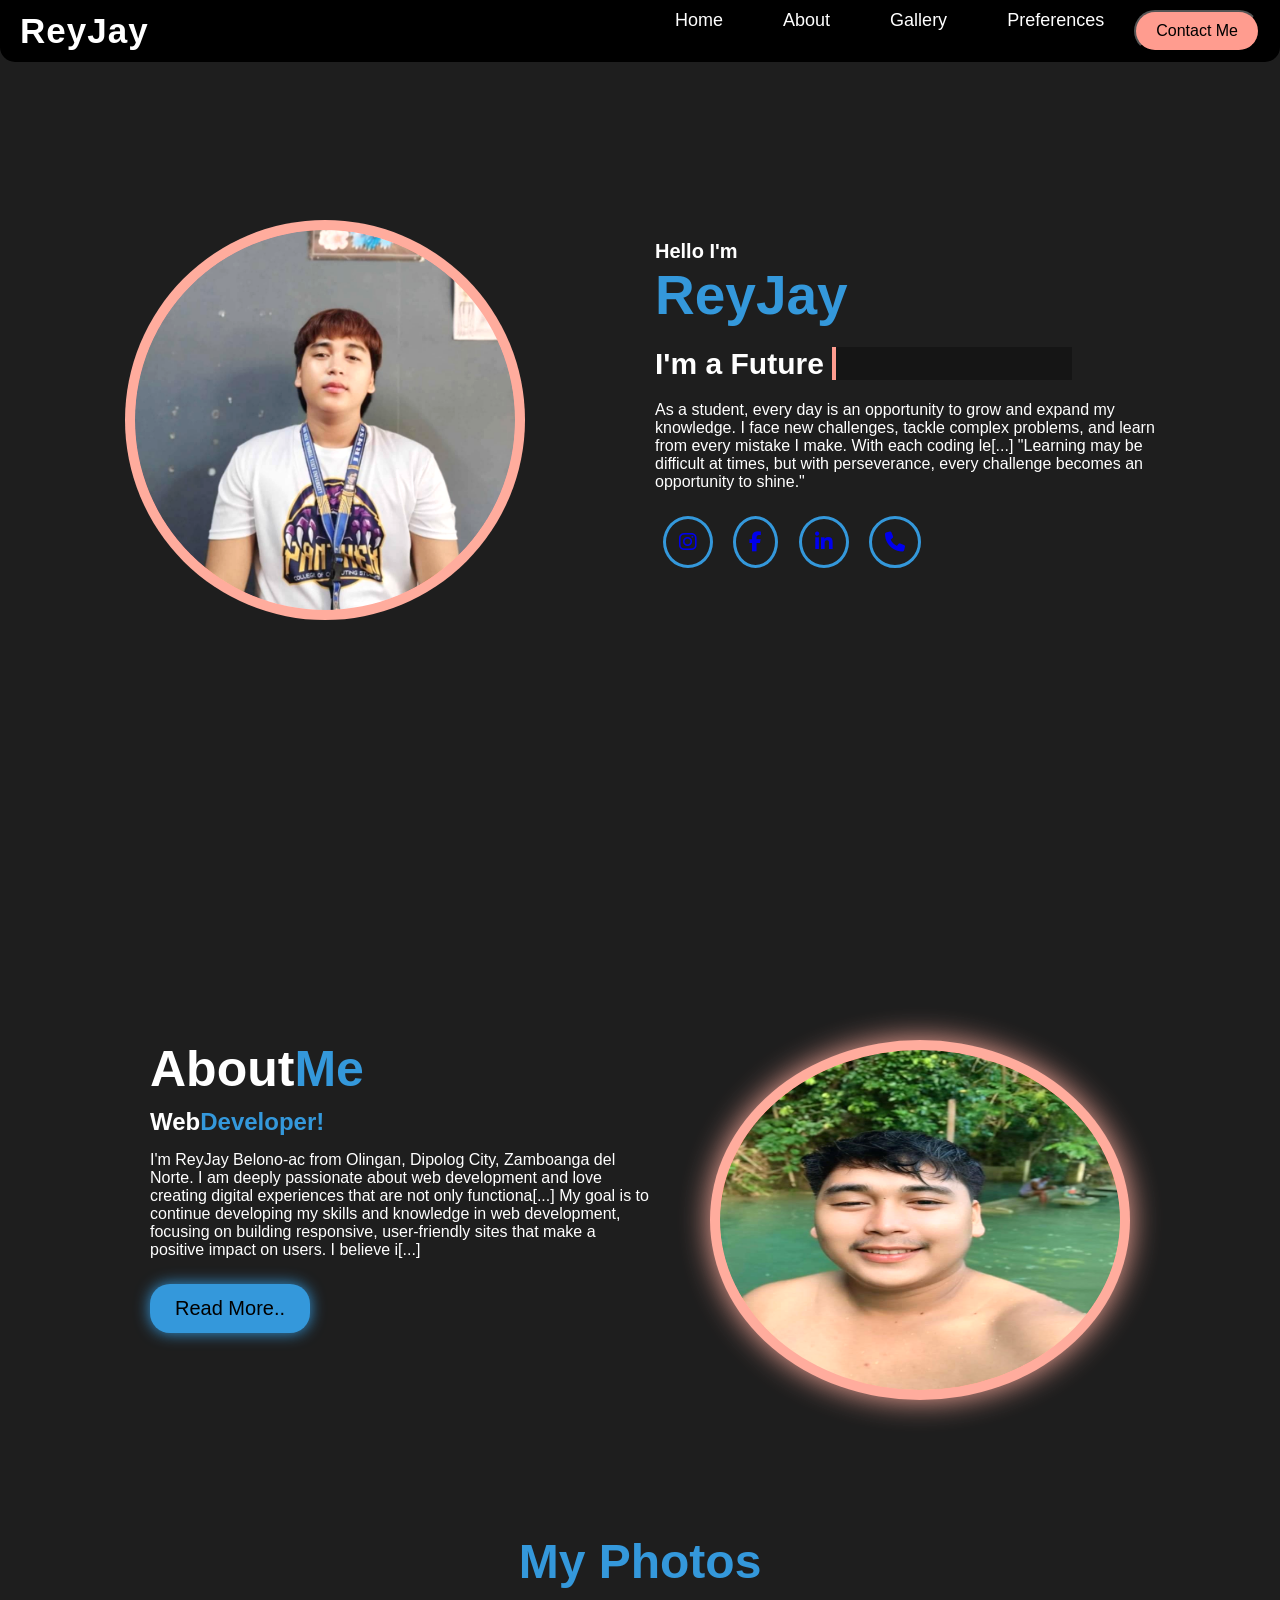
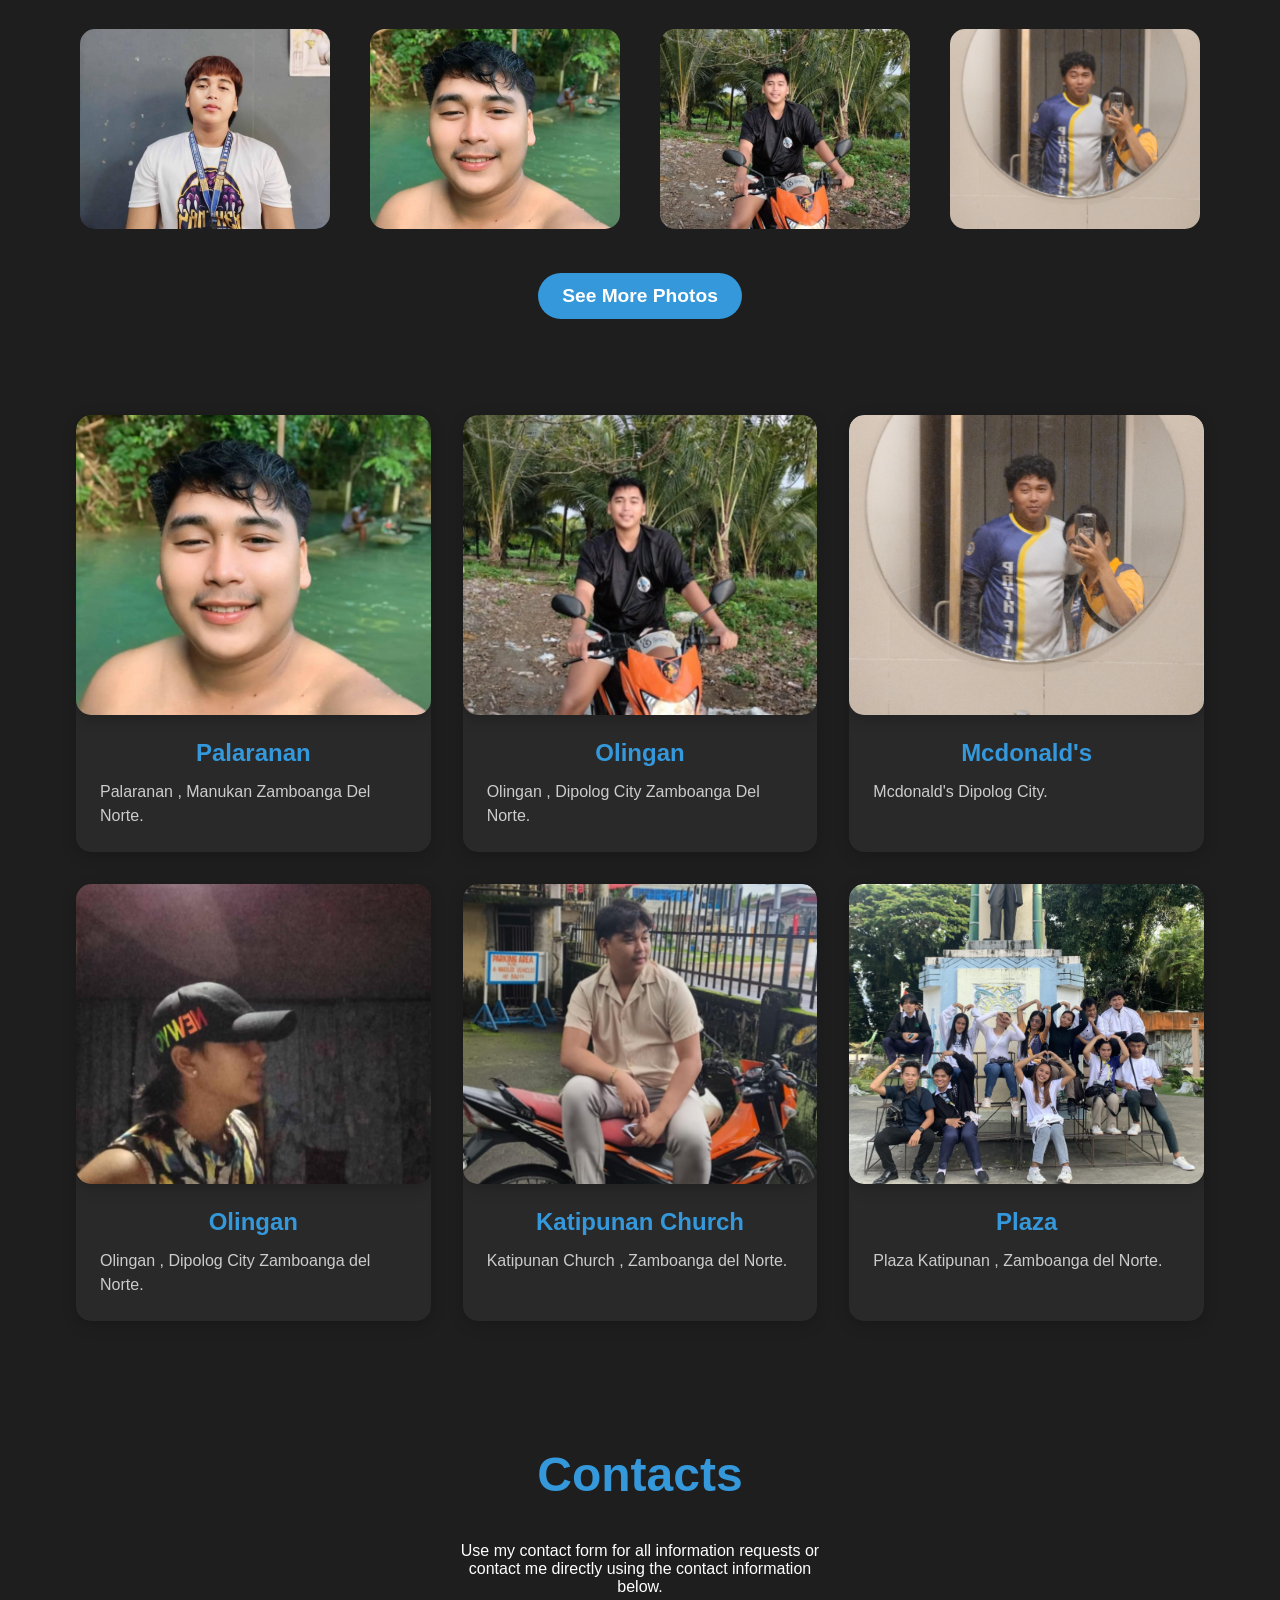
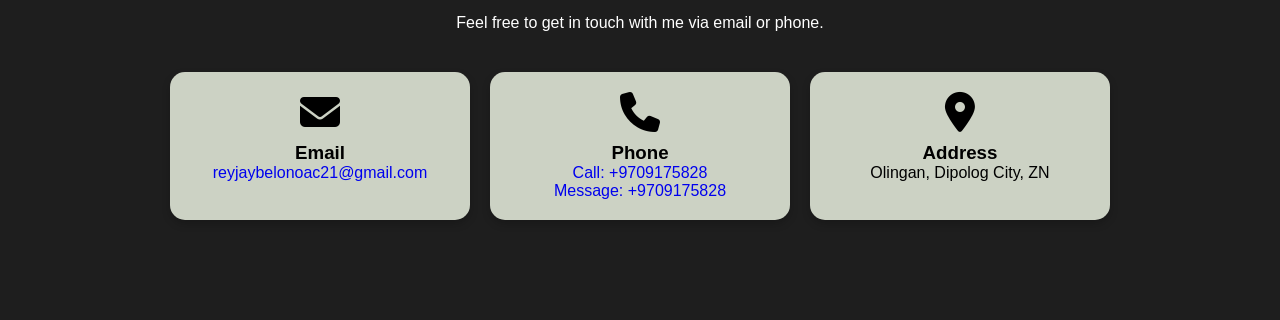
<file: index.html>
<!DOCTYPE html>
<html lang="en">
<head>
    <meta charset="UTF-8">
    <meta name="viewport" content="width=device-width, initial-scale=1.0">
    <title>Document</title>
    <link rel="stylesheet" href="style.css">
    <link rel="stylesheet" href="https://cdnjs.cloudflare.com/ajax/libs/font-awesome/6.6.0/css/all.min.css">
</head>
<body>
    <nav>
        <input type="checkbox" id="check" class="checkbox">
        <label for="check" class="checkbtn">
            <i class="fas fa-bars"></i>
        </label>
        <h1 class="nav_head">ReyJay</h1>
        <ul>
            <li><a href="#home" onclick="closeMenu()">Home</a></li>
            <li><a href="#about" onclick="closeMenu()">About</a></li>
            <li><a href="#gallery" onclick="closeMenu()">Gallery</a></li>
            <li><a href="#preferences" onclick="closeMenu()">Preferences</a></li>
            <a href="#contact"><button class="contact_btn" onclick="closeMenu()">Contact Me</button></a>
        </ul>
    </nav>
    
    <section id="home" class="home">
        <img src="1.jpeg" alt="width=450px" height="400px">
        <div class="description">
            <h1>Hello I'm <br><span>ReyJay </span></h1>
            <h2>I'm a Future <span>Web Developer...</span></h2>
            <p>As a student, every day is an opportunity to grow and expand my knowledge. I face new challenges, tackle complex problems, and learn from every mistake I make. With each coding le[...]
                "Learning may be difficult at times, but with perseverance, every challenge becomes an opportunity to shine."
            </p>   
            <div class="font">
                <a href="https://www.instagram.com" target="_blank" title="Instagram">
                    <i class="fa-brands fa-instagram"></i>
                </a>
                <a href="https://web.facebook.com/reyjay.pagasian.9" target="_blank" title="Facebook">
                    <i class="fa-brands fa-facebook-f"></i>
                </a>
                <a href="https://www.linkedin.com" target="_blank" title="LinkedIn">
                    <i class="fa-brands fa-linkedin-in"></i>
                </a>
                <a href="tel:+9709175828" title="Phone">
                    <i class="fas fa-phone"></i>
                </a>
            </div>
        </div>
    </section>

    <section id="about" class="about">
        <div class="about_section">
            <h1>About<span>Me</span></h1>
            <h2>Web<span>Developer!</span></h2>
            <p>
                I'm ReyJay Belono-ac from Olingan, Dipolog City, Zamboanga del Norte. I am deeply passionate about web development and love creating digital experiences that are not only functiona[...]
                My goal is to continue developing my skills and knowledge in web development, focusing on building responsive, user-friendly sites that make a positive impact on users. I believe i[...]

                <span id="more-text" style="display: none;">
                    <br><br>Every day as a student and an aspiring web developer, I remind myself that success is not an overnight achievement. It takes consistent effort, a willingness to fail, a[...]

                    <br><br>Through each academic challenge, I remind myself that no journey worth pursuing comes without its hurdles. It is through persistence, resilience, and a strong belief in[...]
                    "The hard work I put in today will shape the successful developer I will be tomorrow."
                </span>
            </p>
            <button class="about_btn" onclick="toggleReadMore()">Read More..</button>
        </div>
        <div class="about_photo">
            <img src="2.jpeg" alt="" width="420px" height="360px">
        </div>
    </section>

    <section class="gallery" id="gallery">
        <div class="gallery-header">My <span>Photos</span></div>
        <div class="gallery-container">
            <div class="gallery-item">
                <img src="1.jpeg" alt="Photo 1">
            </div>
            <div class="gallery-item">
                <img src="2.jpeg" alt="Photo 2">
            </div>
            <div class="gallery-item">
                <img src="3.jpeg" alt="Photo 3">
            </div>
            <div class="gallery-item">
                <img src="4.jpeg" alt="Photo 4">
            </div>
        </div>
        <a href="gallery.html">
            <button class="see-more-btn">See More Photos</button>
        </a>
    </section>

    <section class="preferences" id="preferences">
        <div class="container">
            <div class="hobby-grid">
                <div class="hobby-card">
                    <div class="hobby-image">
                        <img src="2.jpeg" alt="Palaranan">
                    </div>
                    <div class="hobby-content">
                        <h2>Palaranan</h2>
                        <p>Palaranan , Manukan Zamboanga Del Norte.</p>
                    </div>
                </div>

                <div class="hobby-card">
                    <div class="hobby-image">
                        <img src="3.jpeg" alt="Olingan">
                    </div>
                    <div class="hobby-content">
                        <h2>Olingan</h2>
                        <p>Olingan , Dipolog City Zamboanga Del Norte.</p>
                    </div>
                </div>

                <div class="hobby-card">
                    <div class="hobby-image">
                        <img src="4.jpeg" alt="Mcdonald's">
                    </div>
                    <div class="hobby-content">
                        <h2>Mcdonald's</h2>
                        <p>Mcdonald's Dipolog City.</p>
                    </div>
                </div>

                <div class="hobby-card">
                    <div class="hobby-image">
                        <img src="5.jpeg" alt="Olingan">
                    </div>
                    <div class="hobby-content">
                        <h2>Olingan</h2>
                        <p>Olingan , Dipolog City Zamboanga del Norte.</p>
                    </div>
                </div>
                <div class="hobby-card">
                    <div class="hobby-image">
                        <img src="6.jpeg" alt="Katipunan Church">
                    </div>
                    <div class="hobby-content">
                        <h2>Katipunan Church</h2>
                        <p>Katipunan Church , Zamboanga del Norte.</p>
                    </div>
                </div>
                <div class="hobby-card">
                    <div class="hobby-image">
                        <img src="7.jpeg" alt="Plaza">
                    </div>
                    <div class="hobby-content">
                        <h2>Plaza</h2>
                        <p>Plaza Katipunan , Zamboanga del Norte.</p>
                    </div>
                </div>
            </div>
        </div>
    </section>

    <section class="contact-section" id="contact">
        <h1>Contacts</h1>
        <div class="ohaha">
            <p>Use my contact form for all information requests or<br> contact me directly using the contact information<br> below.
                <br><br>Feel free to get in touch with me via email or phone.
            </p>
        </div>

        <div class="contact-cards">
            <div class="card">
                <i class="fas fa-envelope icon"></i>
                <h3>Email</h3>
                <p>
                    <a href="https://mail.google.com/mail/?view=cm&fs=1&to=reyjaybelonoac21@gmail.com" target="_blank">
                        reyjaybelonoac21@gmail.com
                    </a>
                </p>
            </div>
            <div class="card">
                <i class="fas fa-phone icon"></i>
                <h3>Phone</h3>
                <p>
                    <a href="tel:+9709175828">Call: +9709175828</a><br>
                    <a href="sms:+9709175828">Message: +9709175828</a>
                </p>
            </div>
            <div class="card">
                <i class="fas fa-map-marker-alt icon"></i>
                <h3>Address</h3>
                <p>Olingan, Dipolog City, ZN</p>
            </div>
        </div>
    </section>

    <!-- Back to Top Button -->
    <div id="back-to-top" class="back-to-top">
        <a href="#home"><i class="fas fa-arrow-up"></i></a>
    </div>

    <script>
        function closeMenu() {
            document.getElementById('check').checked = false;
        }
    </script>
    <script>
        function toggleReadMore() {
            const moreText = document.getElementById("more-text");
            const button = document.querySelector(".about_btn");

            if (moreText.style.display === "none" || moreText.style.display === "") {
                moreText.style.display = "inline";
                button.textContent = "Read Less..";
            } else {
                moreText.style.display = "none";
                button.textContent = "Read More..";
            }
        }
    </script>
    <script>
        const backToTopButton = document.getElementById('back-to-top');

        window.addEventListener('scroll', () => {
            if (window.scrollY > 200) {
                backToTopButton.classList.add('show');
            } else {
                backToTopButton.classList.remove('show');
            }
        });
    </script>
</body>
</html>
</file>
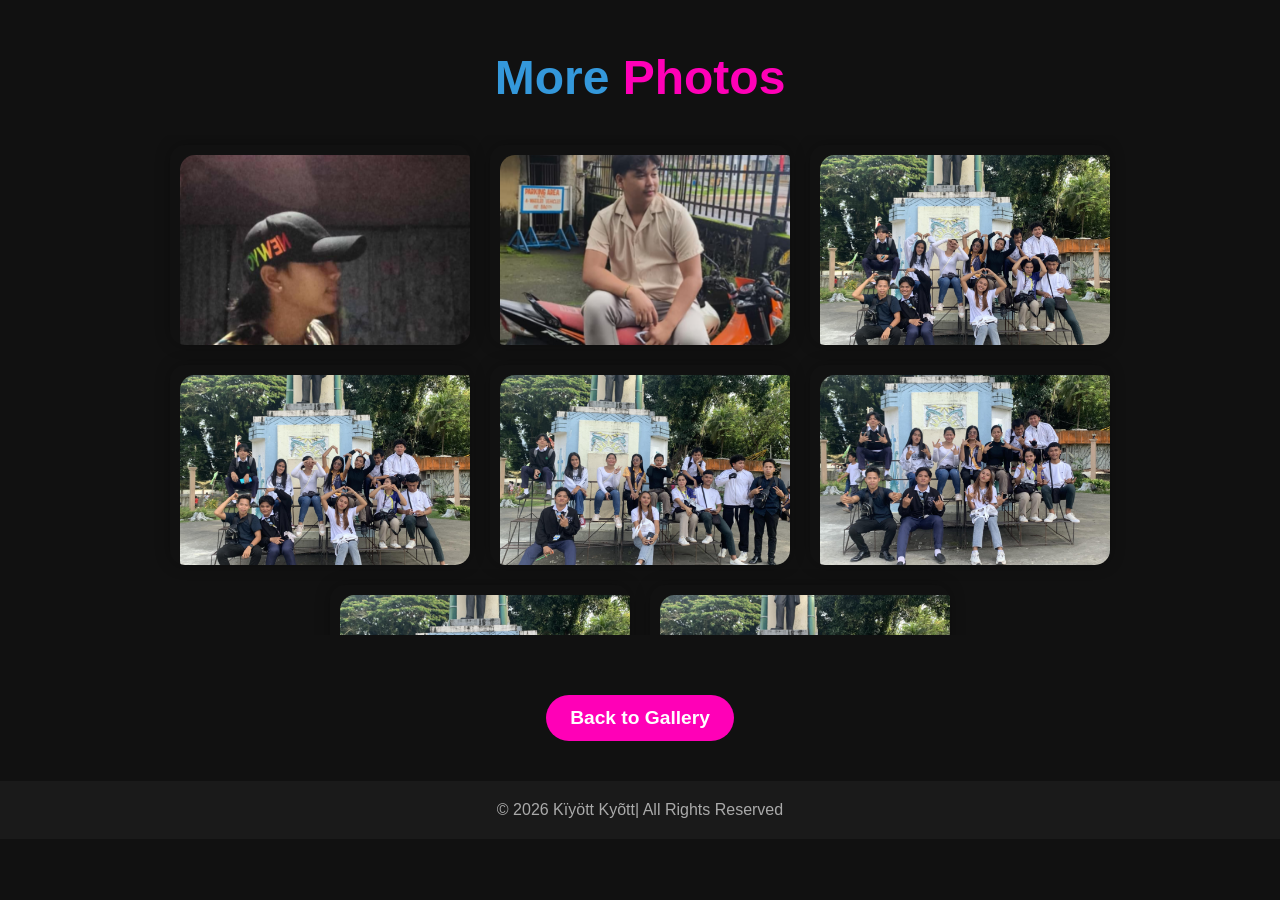
<file: gallery.html>
<!DOCTYPE html>
<html lang="en">
<head>
    <meta charset="UTF-8">
    <meta name="viewport" content="width=device-width, initial-scale=1.0">
    <meta name="description" content="More photos from JaneHUB's gallery">
    <title>Gallery - Kïyött Kyõtt</title>
    <link rel="stylesheet" href="style.css">
    <link href="https://unpkg.com/boxicons@2.1.4/css/boxicons.min.css" rel="stylesheet">
    <style>
        body {
            margin: 0;
            padding: 0;
            font-family: sans-serif;
            background: var(--bg-color, #111);
            color: var(--text-color, #fff);
        }

        .gallery {
            padding: 40px 20px;
            text-align: center;
        }

        .gallery-header {
            font-size: 3rem;
            margin-bottom: 30px;
        }

        .gallery-header span {
            color: rgb(255, 0, 183);
        }

        .gallery-container {
    display: flex;
    flex-wrap: wrap;
    justify-content: center;
    gap: 20px;
    max-height: 500px; /* Set a fixed height for the container */
    overflow-y: auto; /* Enable vertical scrolling */
    padding-right: 10px; /* Add padding for better scroll visibility */
}

.gallery-container::-webkit-scrollbar {
    width: 8px; /* Customize scrollbar width */
}

.gallery-container::-webkit-scrollbar-thumb {
    background-color: rgb(255, 0, 183); /* Customize scrollbar color */
    border-radius: 10px;
}

.gallery-container::-webkit-scrollbar-thumb:hover {
    background-color: #e000b5; /* Change color on hover */
}
        

        .gallery-item {
            width: 300px;
            height: 200px;
            overflow: hidden;
            border-radius: 15px;
            box-shadow: 0 0 15px rgba(0, 0, 0, 0.3);
            transition: transform 0.3s ease;
        }

        .gallery-item img {
            width: 100%;
            height: 100%;
            object-fit: cover;
            display: block;
            transition: transform 0.3s ease;
        }

        .gallery-item:hover img {
            transform: scale(1.05);
        }

        .button-wrapper {
            display: flex;
            justify-content: center;
            margin-top: 40px;
        }

        .see-more-btn {
    padding: 12px 24px;
    background-color: rgb(255, 0, 183);
    color: #fff;
    border: none;
    border-radius: 30px;
    font-size: 1.2rem; /* Increase font size */
    font-weight: 900; /* Make the button text even bolder */
    cursor: pointer;
    transition: background-color 0.3s ease, transform 0.2s ease; /* Add smooth hover effect */
}

.see-more-btn:hover {
    background-color: #e000b5; /* Darker shade on hover */
    transform: scale(1.05); /* Slightly enlarge the button on hover */
}

        .see-more-btn:hover {
            background-color: #e000b5;
        }

        .footer {
            text-align: center;
            padding: 20px;
            background-color: #1a1a1a;
            color: #aaa;
        }
    </style>
</head>
<body>

    <main>
        <section class="gallery">
            <h2 class="gallery-header">More <span>Photos</span></h2>
            <div class="gallery-container">
                <div class="gallery-item">
                    <img src="5.jpeg" alt="Photo 5">
                </div>
                <div class="gallery-item">
                    <img src="6.jpeg" alt="Photo 6">
                </div>
                <div class="gallery-item">
                    <img src="7.jpeg" alt="Photo 7">
                </div>
                <div class="gallery-item">
                    <img src="8.jpeg" alt="Photo 8">
                </div>
                <div class="gallery-item">
                    <img src="9.jpeg" alt="Photo 9">
                </div>
                <div class="gallery-item">
                    <img src="10.jpeg" alt="Photo 10">
                </div>
                <div class="gallery-item">
                    <img src="11.jpeg" alt="Photo 11">
                </div>
                <div class="gallery-item">
                    <img src="12.jpeg" alt="Photo 12">
                </div>
            </div>
            <div class="button-wrapper">
                <button class="see-more-btn" onclick="window.location.href='index.html#gallery'">
                    Back to Gallery
                </button>
            </div>

        </section>
    </main>

    <footer class="footer">
        <p class="copyright">
            &copy; <span id="year"></span> Kïyött Kyõtt| All Rights Reserved
        </p>
    </footer>

    <script>
        // Set current year in footer
        document.getElementById('year').textContent = new Date().getFullYear();
    </script>
</body>
</html>
</file>
<file: style.css>
/* General Reset */
* {
    margin: 0;
    padding: 0;
    box-sizing: border-box;
    font-family: Arial, Helvetica, sans-serif;
    text-decoration: none;
    scroll-behavior: smooth;
}

html {
    scroll-behavior: smooth;
}

/* Navbar Section */
nav {
    background-color: black;
    display: flex;
    align-items: center;
    justify-content: space-between;
    padding: 10px 20px;
    position: fixed;
    top: 0;
    width: 100%;
    z-index: 1000;
    border-radius: 0 0 15px 15px;
}

.nav_head {
    font-size: 35px;
    color: white;
    letter-spacing: 1px;
}

ul {
    display: flex;
    list-style: none;
    transition: all 0.5s ease;
}

ul li {
    margin: 0 15px;
}

ul li a {
    color: white;
    font-size: 18px;
    padding: 10px 15px;
    transition: color 0.3s ease;
}

ul li a:hover {
    color: #FF9C8F;
}

.contact_btn {
    padding: 10px 20px;
    background-color: #FF9C8F;
    color: black;
    border-radius: 30px;
    font-size: 16px;
    cursor: pointer;
    transition: 0.3s ease;
}

.contact_btn:hover {
    background-color: transparent;
    color: white;
    border: 2px solid #FF9C8F;
}

/* Hamburger Menu */
.checkbtn {
    display: none;
    font-size: 30px;
    color: white;
    cursor: pointer;
}

.checkbox {
    display: none;
}

.checkbox:checked ~ ul {
    display: flex;
    flex-direction: column;
    position: absolute;
    top: 60px; /* Position the dropdown below the navbar */
    left: 0;
    width: 100%;
    background-color: black;
    z-index: 1000;
    padding: 10px 0;
    border-radius: 0 0 15px 15px;
}

/* Responsive Navbar */
@media (max-width: 768px) {
    ul {
        display: none;
        flex-direction: column;
        position: absolute;
        top: 60px;
        left: 0;
        width: 100%;
        background-color: black;
        z-index: 1000;
    }

    .checkbtn {
        display: block;
    }

    .checkbox:checked ~ ul {
        display: flex;
    }
}

/* Responsive Design */
@media screen and (max-width: 768px) {
    .checkbtn {
        display: block;
    }

    ul {
        display: none;
        flex-direction: column;
        position: absolute;
        top: 60px;
        left: 0;
        width: 100%;
        background-color: black;
        z-index: 1000;
    }

    ul li {
        margin: 10px 0;
        text-align: left; /* Align text to the left */
        padding-left: 20px; /* Add padding to the left */
    }

    ul li a {
        font-size: 20px;
        padding: 10px 0;
    }

    ul li button {
        width: auto; /* Adjust button width */
        text-align: left; /* Align button text to the left */
        padding-left: 20px; /* Add padding to the left */
    }

    .checkbox:checked ~ ul {
        display: flex;
    }
}

/* Scroll Animation - Fade In from Bottom */
@keyframes fadeInUp {
    from {
        opacity: 0;
        transform: translateY(30px);
    }
    to {
        opacity: 1;
        transform: translateY(0);
    }
}

@keyframes fadeInLeft {
    from {
        opacity: 0;
        transform: translateX(-30px);
    }
    to {
        opacity: 1;
        transform: translateX(0);
    }
}

@keyframes fadeInRight {
    from {
        opacity: 0;
        transform: translateX(30px);
    }
    to {
        opacity: 1;
        transform: translateX(0);
    }
}

@keyframes slideInDown {
    from {
        opacity: 0;
        transform: translateY(-50px);
    }
    to {
        opacity: 1;
        transform: translateY(0);
    }
}

/* home section */

.home{
    padding: 220px 100px;
    color: white;
    display: flex;
    justify-content: space-around;
    gap: 5rem;
    border-radius: 0 0 20px 20px;
    animation: fadeInUp 0.8s ease;
}
.description{
    padding-top: 20px;
    animation: fadeInLeft 0.8s ease 0.2s both;
}
.description h1{
    font-size: 20px;
    font-weight: 700;
}
.description h1 span{
    color: #3498db; /* Changed to blue */
    font-size: 55px;
}
.description h2{
    margin-top: 20px;
    font-size: 30px;
    font-weight: 900;
}
.description h2 span{
    color: #3498db; /* Changed to blue */
    position: relative;
}
.description h2 span::after{
    content: "";
    position:absolute;
    left: 0;
    right: 0px;
    height: 100%;
    border-left: 4px solid #FF9C8F;
    background-color: rgb(21, 21, 21);
    animation: text 3s infinite backwards steps(10);
}
@keyframes text {
    0%{
        left: 0;
    }
    50%{
        left: 100%;
    }
    100%{
        left: 0;
    }
}
.description p{
    width: 500px;
    margin-top: 20px;
}
.font i{
    margin: 25px 8px ;
    border: 3px solid #3498db; /* Changed to blue */
    border-radius: 50%;
    padding: 13px;
    font-size: 20px;
    cursor: pointer;
    transition: .4s ease-in-out;
}
.font i:hover{
    background-color: #3498db; /* Changed to blue */
    transform: translateY(-15px);
    box-shadow: 0px 0px 15px #3498db; /* Changed to blue */
}
.description button{
    padding: 13px 20px;
    font-size: 15px;
    border-radius: 10px;
    background: linear-gradient(145deg, #FF9C8F, rgb(231,201,35));
    cursor: pointer;
    border: none;
}
    .home img{
        background-color: #FF9C8F;
    padding: 10px;
    border-radius: 50%;
    box-sizing: 0px 0px 40px #FF9C8F;
    filter: brightness(1.1);
    transition: .4s ease-in-out;
    animation: animate 2.5s ease-in-out forwards infinite, fadeInRight 0.8s ease 0.2s both;
    }
    .home img:hover{
        box-shadow: 0px 0px 50px #3498db; /* Changed to blue */
    }
    @keyframes animate{
        0%{
            transform: translateY(0px);
        }
        50%{
            transform: translateY(-15px);
        }
        100%{
            transform: translateY(0px);
        }
    }
/* responsive home section */

@media screen and (max-width:820px){
    .home img{
        margin-top: -7rem;
        margin-left: -1rem;
        margin-bottom: -5rem;
        width: 390px;
        height: 340px;
    }
    .home{
        grid-template-columns: 1fr;
        flex-wrap: wrap;
        border-radius: 0 0 20px 20px;
    }    
    .description{
        margin-left: -4rem;
    }
    .description h1{
        font-size: 25px;
    }
    .description h1 span{

        font-size: 40px;
    }
    .description h2{
        font-size: 25px;
    }
    .description p{
        font-size: 15px;
    }
}


/* about section */

.about{
    display: flex;
    justify-content: space-around;
    margin: 100px 150px;
    gap: 60px;
    padding-top: 100px;
    color: white;
    border-radius: 20px;
    animation: fadeInUp 0.8s ease;
}
.about_photo img{
    background-color: #FF9C8F;
    padding: 10px;
    border-radius: 50%;
    box-shadow: 0px 0px 30px #FF9C8F;
    filter: brightness(1.1);
    animation: animate1 2.5s ease-in-out forwards infinite;
}
@keyframes animate1 {
    0%{
        transform: translateY(0px);
    }
    50%{
        transform: translateY(-15%);
    }
    100%{
        transform: translateY(0px);
    }
}
.about_section{
    margin-bottom: 30px;
    animation: fadeInLeft 0.8s ease;
}
.about_section h1{
    font-size: 50px;
}
.about_section h2{
    margin-top: 10px;
}
.about_section span{
    color: #3498db; /* Changed to blue */
}
.about_section p{
    margin-top: 15px;
}
.about_btn{
    padding: 13px 25px;
    font-size: 20px;
    background-color: #3498db; /* Changed to blue */
    margin-top: 25px;
    border-radius: 20px;
    box-shadow: 0px 0px 15px #3498db; /* Changed to blue */
    border: none;
    cursor: pointer;
    transition: 0.3s ease;
}

.about_btn:hover {
    transform: scale(1.05);
    box-shadow: 0px 0px 25px #3498db;
}

/* responsive about section */

@media screen and (max-width: 820px){
    .about{
        display: block;
        margin: 0;
        padding: 50px 20px;
        position: relative;
        border-radius: 20px;
    }
    .about_section{
        margin: 0;
        width: 100%;
        padding: 0;
    }
    .about_section h1{
        font-size: 35px;
    }
    .about_photo{
        width: 100%;
        height: auto;
        margin: 30px auto;
        text-align: center;
        position: relative;
    }
    .about_photo img {
        width: 80%;
        max-width: 300px;
        height: auto;
        margin: 0 auto;
        position: relative;
    }
    .about_btn{
        padding: 10px 20px;
        font-size: 18px;
        margin-bottom: 30px;
    }
}


/* services section */
.gallery {
    border-radius: 20px;
    animation: fadeInUp 0.8s ease;
}

.photo {
    justify-content: center;
}

h1.photo{
    margin-top: 15rem;
    color: white;
    font-size: 50px;
    padding-top: 100px;
    text-align: center;
}
h1.photo span{
    color: #3498db; /* Changed to blue */
}
#gallery {
    display: flex;
    flex-direction: column;
    background-color: var(--bg-color); /* Background color */
    color: white; /* Text color */
    align-items: center; /* Center-align content */
    margin-top: 20px; /* Add spacing above the gallery */
    justify-content: flex-start; /* Align items to the top */
    padding: 20px; /* Add padding inside the gallery */
    border-radius: 20px;
}

.gallery-header {
    padding-top: 10px;
    font-size: 48px; /* Font size for the header */
    font-weight: 600; /* Bold font */
    text-align: center; /* Center-align the header */
    margin-bottom: 20px; /* Add spacing below the header */
    color: #3498db; /* Changed to blue */
    animation: slideInDown 0.6s ease;
}

.gallery-container {
    display: flex;
    flex-wrap: wrap; /* Allow items to wrap to the next line */
    justify-content: center; /* Center-align items horizontally */
    align-items: center; /* Center items vertically */
    gap: 20px; /* Add spacing between items */
    width: 100%; /* Full width */
    padding: 10px; /* Add padding inside the container */
    margin: 0 auto;
}

.gallery-container img {
    width: 250px; /* Adjust the width of the images */
    height: 200px; /* Adjust the height of the images */
    object-fit: cover; /* Maintain aspect ratio while filling the container */
    border-radius: 15px; /* Add rounded corners */
    margin: 10px; /* Add spacing between images */
    cursor: pointer; /* Make the images clickable */
    transition: transform 0.3s ease, box-shadow 0.3s ease; /* Smooth hover effect */
    animation: fadeInUp 0.8s ease;
}

.gallery-container img:hover {
    transform: scale(1.05) translateY(-5px); /* Slightly enlarge and lift the image on hover */
    box-shadow: 0px 8px 20px rgba(52, 152, 219, 0.4);
}

.img-container {
    width: 30%; /* Adjust the width of the image container */
    height: 30vh; /* Adjust the height of the image container */
    background-color: #ccc; /* Placeholder background color */
    border-radius: 15px; /* Add rounded corners */
    transition: transform 0.3s ease; /* Smooth hover effect */
}

.img-container:hover {
    transform: scale(1.05); /* Slightly enlarge the container on hover */
}

/* Corrected file paths for gallery images */
.gallery-container .img1 {
    background: url('1.jpg') no-repeat;
    background-position: center;
    background-size: cover;
}

.gallery-container .img2 {
    background: url('2.jpg') no-repeat;
    background-position: center;
    background-size: cover;
}

.gallery-container .img3 {
    background: url('3.jpg') no-repeat;
    background-position: center;
    background-size: cover;
}

.gallery-container .img4 {
    background: url('4.jpg') no-repeat;
    background-position: center;
    background-size: cover;
}

.gallery-container .img5 {
    background: url('5.jpg') no-repeat;
    background-position: center;
    background-size: cover;
}

.gallery-container .img6 {
    background: url('6.jpg') no-repeat; /* Removed extra spaces */
    background-position: center;
    background-size: cover;
}

/* Hover effect for images */
.img-container:hover {
    transform: scale(1.05); /* Enlarge the image */
    transition: transform 0.3s ease; /* Add transition effect */
}

/* Fullscreen styles */
.fullscreen {
    position: fixed;
    top: 0;
    left: 0;
    width: 100%;
    height: 100%;
    z-index: 9999;
    background-size: cover;
    background-position: center;
}
.close-btn {
    
    position: absolute;
    top: 10px;
    right: 10px;
    background-color:transparent;
    color: #000;
    padding: 5px 10px;
    border: none;
    cursor: pointer;
    display: none;
}
.close-btn i {
    font-size: 80px; /* Change the size of the icon */
    color: black; /* Change the color of the icon */
    transition: color 0.3s ease; /* Add transition effect */
}

.close-btn:hover i {
    color: var(--main-color); /* Change the color of the icon on hover */
}


.fullscreen {
    /* Existing styles... */
    overflow: auto;
}

.fullscreen .close-btn {
    display: block;
}
.see-more-btn {
    padding: 12px 24px;
    background-color: #3498db; /* Changed to blue */
    color: #fff; /* Text color */
    border: none;
    border-radius: 30px;
    font-size: 1.2rem; /* Font size */
    font-weight: 900; /* Bold text */
    text-align: center; /* Center the text */
    cursor: pointer;
    transition: background-color 0.3s ease, transform 0.2s ease; /* Smooth hover effect */
    display: inline-block; /* Ensure proper sizing */
    margin-top: 20px;
    animation: fadeInUp 0.8s ease;
}

.see-more-btn:hover {
    background-color: #2ecc71; /* Optional hover color */
    transform: scale(1.05) translateY(-3px); /* Slightly enlarge and lift the button on hover */
}
.section {
    flex: 1; /* Allow sections to grow equally */
    text-align: center; /* Center-align text */
    margin-bottom: 40px; /* Add spacing below each section */
}


/* Preferences Section */
.preferences {
    background: var(--bg-color); /* Background color */
    color: var(--text-color); /* Text color */
    padding: 40px 0; /* Increased padding for better spacing */
    border-radius: 20px;
    animation: fadeInUp 0.8s ease;
}

.preferences h1,
.preferences h2 {
    color: var(--text-color); /* Ensure text is visible */
    text-align: center; /* Center-align the headings */
    font-size: 3rem; /* Font size for headings */
    margin-bottom: 30px; /* Add more spacing below headings */
}

.preferences-box {
    display: flex; /* Use flexbox for layout */
    flex-wrap: wrap; /* Allow items to wrap to the next line */
    justify-content: center; /* Center-align items horizontally */
    align-items: center; /* Center-align items vertically */
    gap: 30px; /* Add spacing between items */
}

.container {
    max-width: 1200px; /* Limit the container width */
    margin: 0 auto; /* Center the container */
    padding: 20px; /* Add padding inside the container */
    display: flex; /* Use flexbox for layout */
    justify-content: space-around; /* Distribute items evenly */
    flex-wrap: wrap; /* Allow items to wrap to the next line */
}

.section {
    flex: 1; /* Allow sections to grow equally */
    text-align: center; /* Center-align text */
    margin-bottom: 40px; /* Add spacing below each section */
}

.section-title {
    font-size: 3rem; /* Font size for section titles */
    margin-bottom: 20px; /* Add spacing below the title */
    color: var(--text-color); /* Ensure the title is visible */
}

/* Item Styles */
.item {
    width: 100%;
    max-width: 350px; /* Set a consistent width */
    background-color: var(--bg-color);
    margin: 0 auto 21px auto; /* Center the item and add spacing */
    padding: 15px; /* Add padding for inner content */
    border-radius: 15px; /* Rounded corners */
    box-shadow: 0 0 10px rgba(0, 0, 0, 0.2); /* Add shadow for better visibility */
    text-align: center; /* Center-align text */
    transition: transform 0.3s ease; /* Smooth hover effect */
    cursor: pointer;
    overflow: hidden; /* Prevent content overflow */
    position: relative;
    height: auto; /* Allow height to adjust based on content */
    min-height: 300px; /* Ensure a minimum height for consistency */
}

.item img  {
    height: 200px; /* Set a fixed height for consistency */
    width: 100%;
    display: block;
    margin: 0 auto 10px auto;;
    object-fit: cover; /* Ensure the image maintains its aspect ratio */
    border-radius: 15px; /* Match the container's rounded corners */
    transition: transform 0.4s ease; /* Smooth hover effect */
    margin-bottom: 10px; /* Add spacing below the image */
}

.item:hover {
    transform: scale(1.05); /* Slightly enlarge the item on hover */
}

.item h2 {
    font-size: 1.8rem; 
    margin-top: 10px; 
    color: var(--text-color); 
}

.img p {
    font-size: 1.4rem; 
    color: #aaa; 
    margin-top: 10px;  
    line-height: 1.5; 
}

body {
  margin: 0;
  background-color: #1e1e1e;
  font-family: Arial, sans-serif;
  color: white;
}

.contact-section {
    margin-bottom: 50px;
    text-align: center;
    padding: 50px 20px;
    border-radius: 20px;
    animation: fadeInUp 0.8s ease;
  }
  
  .contact-section h1 {
    color: #3498db; /* Changed to blue */
    margin-bottom: 40px;
    font-size: 3rem;
  }
  .ohaha{
    margin-bottom: 40px;
  }
  .separator {
    width: 100%;
    height: 70px;
    background-color: #ccc;
    margin: 10px auto 30px auto;
    border-radius: 15px;
  }
  
  .contact-cards {
    display: flex;
    justify-content: center;
    gap: 20px;
    flex-wrap: wrap;
  }
  
  .card {
    background-color: #ccd2c4;
    color: #000;
    padding: 20px;
    border-radius: 15px;
    width: 300px;
    text-align: center;
    box-shadow: 0 4px 8px rgba(0, 0, 0, 0.2);
    transition: transform 0.3s ease, box-shadow 0.3s ease, background-color 0.3s ease; /* Smooth transition */
    animation: fadeInUp 0.8s ease;
}

.card:hover {
    transform: translateY(-10px); /* Move the card up slightly */
    box-shadow: 0 8px 15px rgba(0, 0, 0, 0.3); /* Add a stronger shadow */
    background-color: #eaf4fc; /* Change background color on hover */
}

.icon {
    font-size: 40px;
    margin-bottom: 10px;
  }
  .button-wrapper {
    display: flex;
    justify-content: center;
    align-items: center;
    margin-top: 40px;
    position: relative; /* Ensure proper stacking */
    z-index: 10; /* Ensure it's above other elements */
}

/* Back to Top Button */
.back-to-top {
    position: fixed;
    bottom: 20px;
    right: 20px;
    background-color: #3498db; /* Button background color */
    color: #fff; /* Icon color */
    width: 50px;
    height: 50px;
    border-radius: 50%;
    display: flex;
    justify-content: center;
    align-items: center;
    box-shadow: 0 4px 6px rgba(0, 0, 0, 0.1);
    cursor: pointer;
    transition: opacity 0.3s ease, transform 0.3s ease;
    opacity: 0; /* Initially hidden */
    visibility: hidden; /* Initially hidden */
    z-index: 1000;
}

.back-to-top i {
    font-size: 1.5rem;
}

.back-to-top:hover {
    background-color: #2ecc71; /* Change color on hover */
    transform: scale(1.1) translateY(-5px);
}

.back-to-top.show {
    opacity: 1; /* Show the button */
    visibility: visible;
    transform: translateY(0);
}

/* Style for the Download CV button */
.download-btn {
    padding: 10px 20px;
    background-color: #FF9C8F; /* Button background color */
    color: white; /* Text color */
    border: none;
    border-radius: 10px;
    cursor: pointer;
    transition: background-color 0.3s ease, transform 0.3s ease; /* Smooth hover effect */
    font-size: 16px;
    font-weight: bold;
}

.download-btn a {
    text-decoration: none;
    color: blue; /* Ensure the link text is white */
}

.download-btn:hover {
    background-color: #e00070; /* Darker shade on hover */
    transform: scale(1.05); /* Slightly enlarge the button on hover */
}

#more-text {
    display: none; /* Initially hide the additional content */
}

@media (max-width: 768px) {
    /* Styles for screens smaller than 768px */
    .home img {
        width: 100%;
        height: auto;
    }

    .description {
        text-align: center;
        padding: 20px;
    }

    .gallery-container {
        display: grid;
        grid-template-columns: 1fr;
        gap: 10px;
    }

    .hobby-grid {
        grid-template-columns: 1fr;
    }
}

@media (max-width: 1024px) {
    .home {
        flex-direction: column;
        align-items: center;
        padding: 120px 20px 40px 20px;
        gap: 2rem;
        border-radius: 0 0 20px 20px;
    }
    .description {
        margin-left: 0;
        width: 100%;
        padding: 0 10px;
    }
    .about {
        flex-direction: column;
        margin: 40px 10px;
        gap: 30px;
        padding-top: 60px;
        border-radius: 20px;
    }
    .about_section {
        margin-left: 0;
        width: 100%;
    }
    .about_photo {
        margin: 0 auto;
        width: 100%;
        text-align: center;
    }
}

@media (max-width: 768px) {
    nav {
        flex-direction: row;
        padding: 10px 10px;
        border-radius: 0 0 15px 15px;
    }
    .nav_head {
        font-size: 24px;
    }
    .home {
        padding: 100px 10px 30px 10px;
        gap: 1.5rem;
        border-radius: 0 0 20px 20px;
    }
    .home img {
        width: 90vw;
        max-width: 350px;
        height: auto;
        margin: 0 auto;
    }
    .description h1 span {
        font-size: 30px;
    }
    .description h2 {
        font-size: 18px;
    }
    .description p {
        width: 100%;
        font-size: 14px;
    }
    .about {
        margin: 0;
        padding: 40px 15px;
        position: relative;
        border-radius: 20px;
    }
    .about_section {
        padding: 0;
        margin-bottom: 20px;
    }
    .about_photo {
        margin: 20px auto;
        position: relative;
    }
    .about_photo img {
        width: 90%;
        max-width: 280px;
        position: relative;
    }
    .gallery-header {
        margin-top: 20px;
    }
    .gallery-container {
        margin-top: 20px;
    }
    .gallery-container img {
        width: 90vw;
        max-width: 350px;
        height: auto;
    }
    .hobby-grid {
        grid-template-columns: 1fr;
        gap: 1rem;
        padding: 0.5rem;
    }
    .hobby-image {
        height: 180px;
    }
    .contact-cards {
        flex-direction: column;
        gap: 15px;
    }
    .card {
        width: 90vw;
        max-width: 350px;
        margin: 0 auto;
    }
    .contact-section {
        border-radius: 20px;
    }
}

/* Hobbies Section - Moved to end after contact section */
.hobbies-section {
    padding: 50px 0;
    text-align: center;
}

.hobbies-section h1 {
    color: white;
    font-size: 2.5rem;
    margin-bottom: 2rem;
}

.hobbies-section span {
    color: #FF9C8F;
}

.hobby-grid {
    display: grid;
    grid-template-columns: repeat(auto-fit, minmax(280px, 1fr));
    gap: 2rem;
    padding: 1rem;
    max-width: 1200px;
    margin: 0 auto;
}

.hobby-card {
    background: rgba(255, 255, 255, 0.05);
    border-radius: 15px;
    overflow: hidden;
    transition: transform 0.3s ease, box-shadow 0.3s ease;
    box-shadow: 0 4px 15px rgba(0, 0, 0, 0.2);
    animation: fadeInUp 0.8s ease;
}

.hobby-card:hover {
    transform: translateY(-10px);
    box-shadow: 0 8px 25px rgba(52, 152, 219, 0.3); /* Changed to blue */
}

.hobby-image {
    width: 100%; /* Make the image container responsive */
    height: 300px; /* Set a fixed height for the image container */
    overflow: hidden; /* Ensure images don't overflow the container */
    border-radius: 15px; /* Optional: Add rounded corners */
    box-shadow: 0 4px 15px rgba(0, 0, 0, 0.2); /* Add a shadow for better visibility */
}

.hobby-image img {
    width: 100%; /* Make the image fill the container width */
    height: 100%; /* Make the image fill the container height */
    object-fit: cover; /* Ensure the image scales properly without distortion */
    transition: transform 0.3s ease; /* Smooth hover effect */
}

.hobby-card:hover .hobby-image img {
    transform: scale(1.05); /* Slightly enlarge the image on hover */
}

.hobby-content {
    padding: 1.5rem;
    color: white;
}

.hobby-content h2 {
    font-size: 1.5rem;
    margin-bottom: 0.8rem;
    color: #3498db; /* Changed to blue */
}

.hobby-content p {
    font-size: 1rem;
    line-height: 1.5;
    color: #ccc;
}

@media screen and (max-width: 768px) {
    .hobby-grid {
        grid-template-columns: repeat(auto-fit, minmax(250px, 1fr));
        gap: 1.5rem;
        padding: 0.5rem;
    }
    
    .hobby-image {
        height: 180px;
    }
    
    .hobby-content {
        padding: 1rem;
    }
    
    .hobby-content h2 {
        font-size: 1.3rem;
    }
}
</file>
